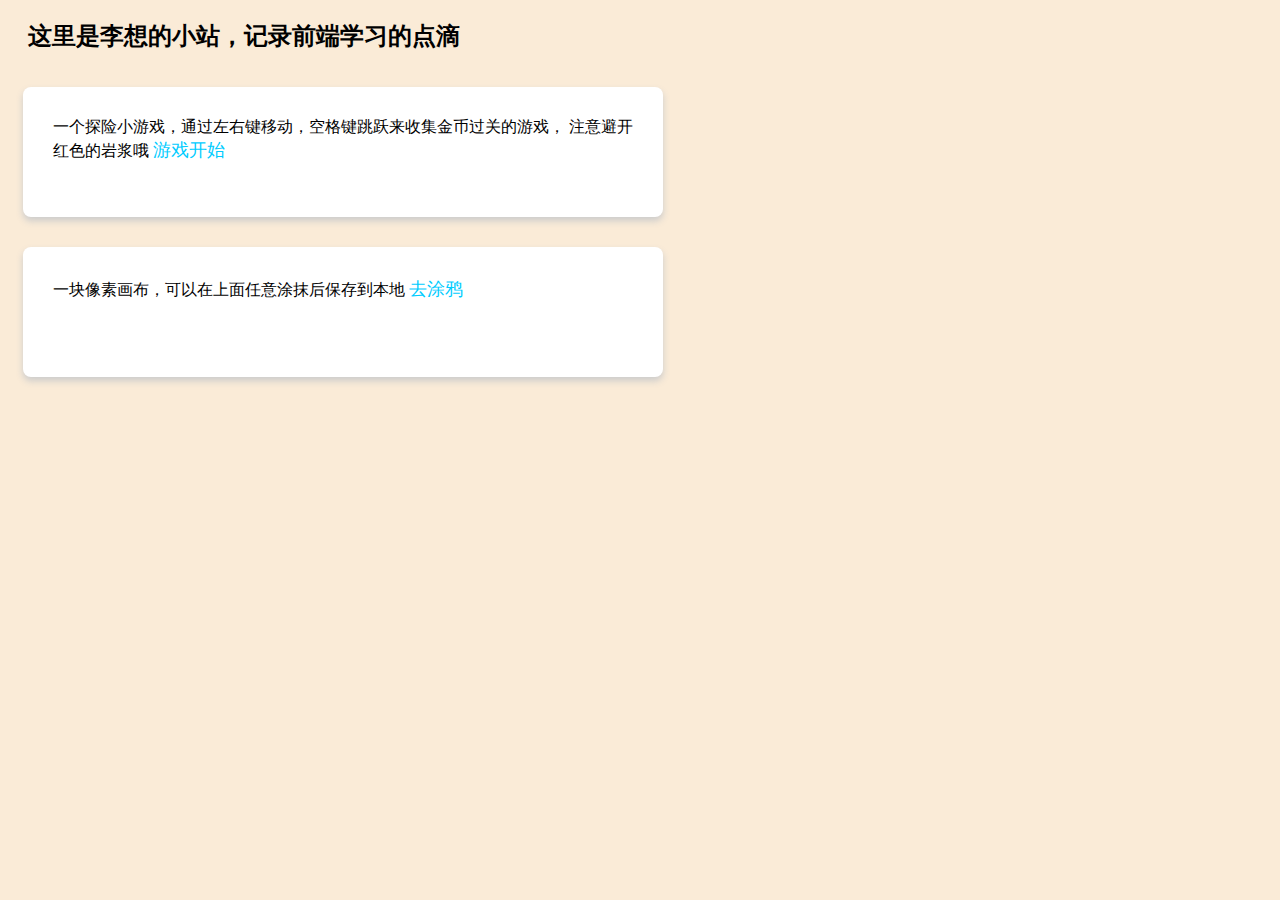
<file: index.html>
<!DOCTYPE html>
<html lang="en">
<head>
  <meta charset="UTF-8">
  <meta name="viewport" content="width=device-width, initial-scale=1.0">
  <meta http-equiv="X-UA-Compatible" content="ie=edge">
  <link rel="stylesheet" href="./index.css">
  <title>李想的小站</title>
</head>
<body>
  <h2>这里是李想的小站，记录前端学习的点滴</h2>
  <div class="card">
    <p>一个探险小游戏，通过左右键移动，空格键跳跃来收集金币过关的游戏，
      注意避开红色的岩浆哦
      <a href="/game" target="_blank">游戏开始</a>
    </p>
  </div>
  <div class="card">
    <p>一块像素画布，可以在上面任意涂抹后保存到本地
      <a href="/paint" target="_blank">去涂鸦</a>
    </p>
  </div>
</body>
</html>
</file>
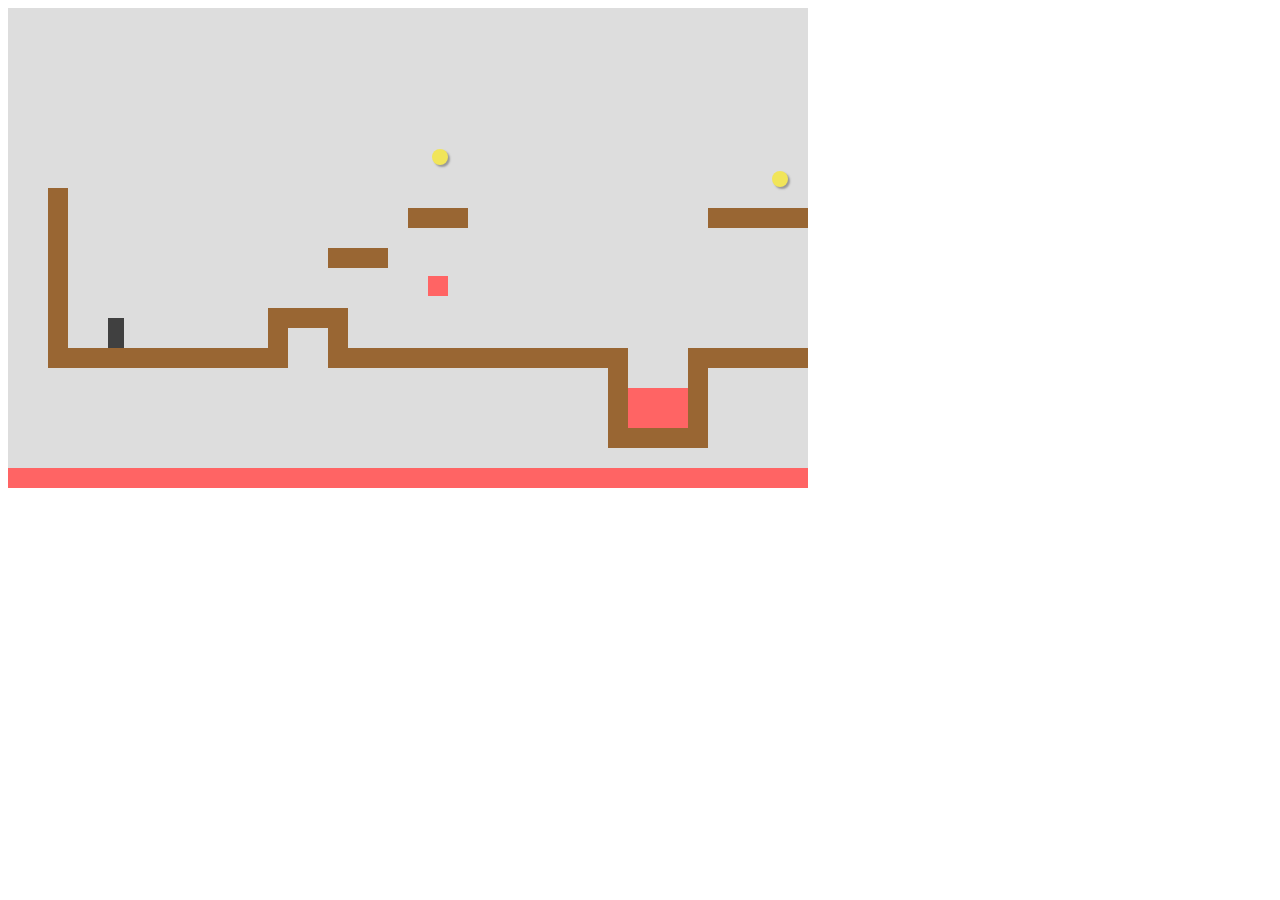
<file: game.html>
<!doctype html>
<script src="./game.js"></script>
<script src="./levels.js"></script>

<link rel="stylesheet" href="./game.css">

<body>
  <script>
    runGame(GAME_LEVELS, DOMDisplay);
  </script>
</body>
</file>
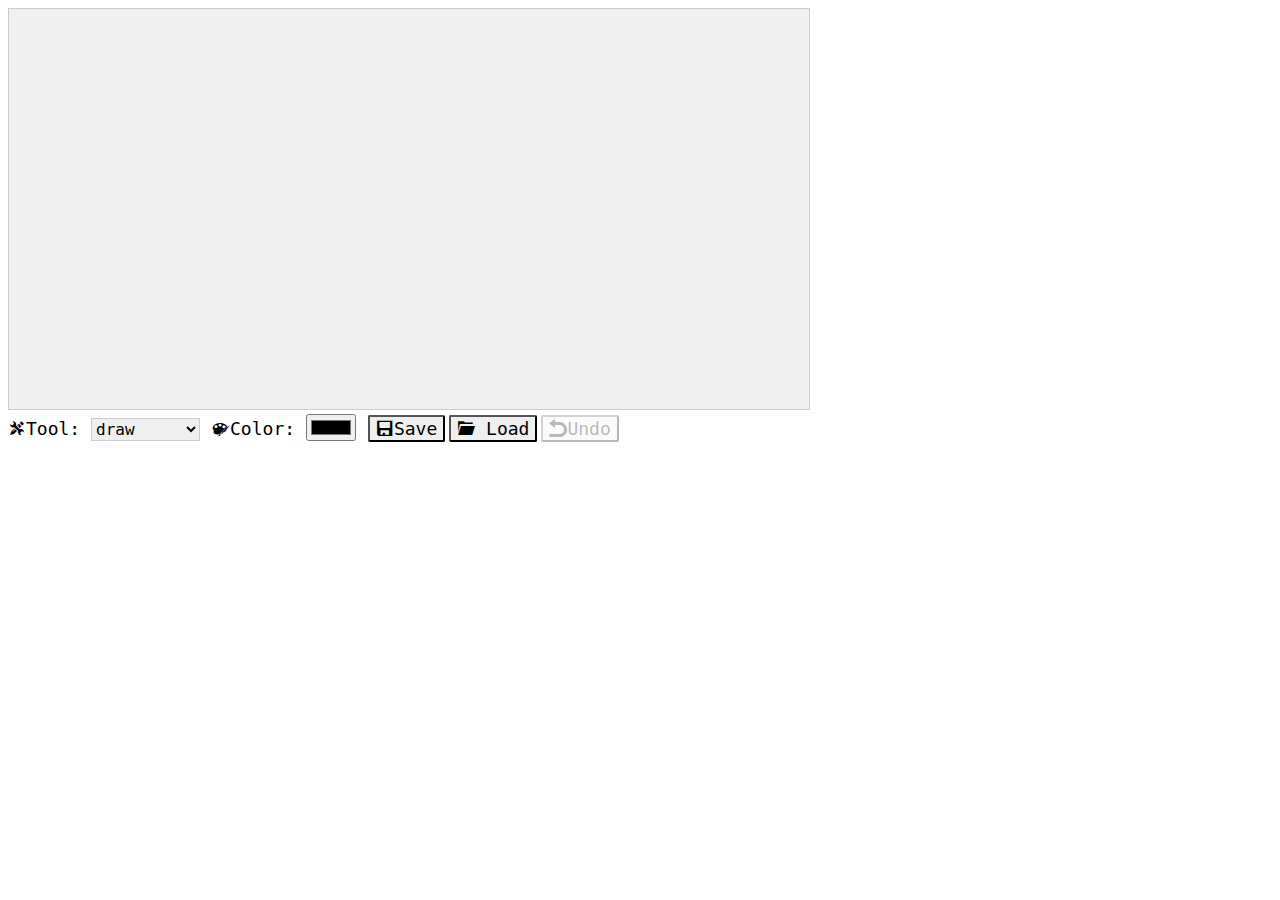
<file: paint.html>
<!doctype html>
<script src="./paint.js"></script>
<link rel="stylesheet" type="text/css" href="./icon.css" />

<div></div>
<script>
document.querySelector("div")
.appendChild(startPixelEditor({}));
</script>
<style>
  canvas {
    border: 1px solid #ccc
  }
  button {
    border-radius: 2px;
    font-size: 18px;
    font-family: monospace;
  }
  label {
    font-size: 18px;
    margin-right: 8px;
    font-family: monospace;
  }
  select {
    border: 1px solid #ccc;
    outline: none;
    font-family: monospace;
    font-size: 16px;
  }
</style>
</file>
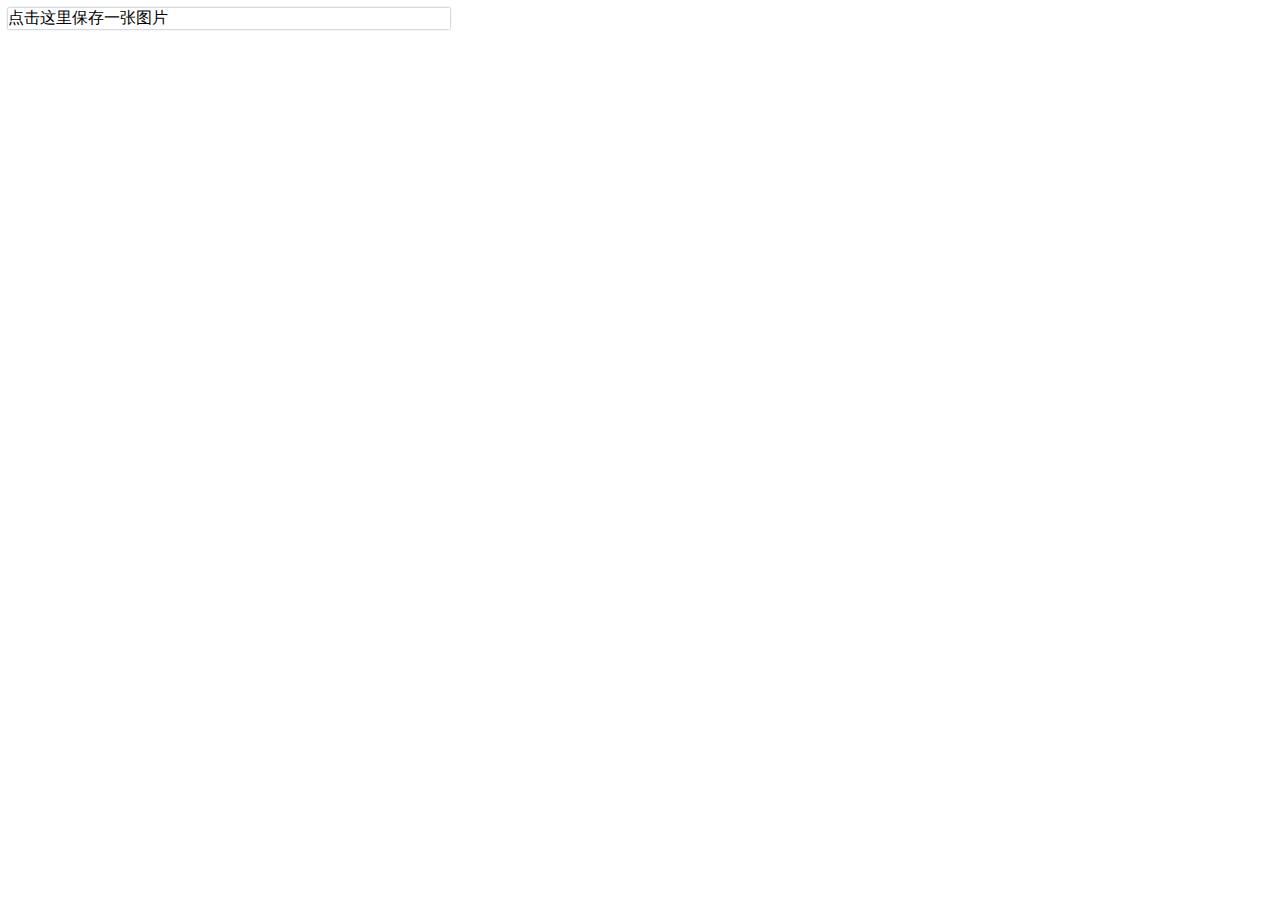
<file: save-img.html>
<html lang="en">
<head>
  <meta charset="UTF-8">
  <meta http-equiv="X-UA-Compatible" content="IE=edge">
  <meta name="viewport" content="width=device-width, initial-scale=1.0">
  <title>文件保存</title>
  <style>
    .wrapper {
      width: 35%;
      box-shadow: 0 0 2px 0 rgb(129, 135, 173);
      overflow: hidden;
      display: -webkit-box;
      -webkit-box-orient: vertical;
      -webkit-line-clamp: 2;
      text-overflow: ellipsis;
    }
  </style>
  <script src="https://lf1-cdn-tos.bytegoofy.com/goofy/developer/jssdk/jssdk-1.1.0.js"></script>
  <script>
    const img = 'http://p3-lotus-ma-fe.byteimg.com/tos-cn-i-3pxugya5rm/vaccine/cert_header.png~tplv-3pxugya5rm-3:0:0.image';
    function save () {
      if (!tt || !tt.miniProgram) {
        alert('请在抖音 webview 内打开');
        return;
      }
      tt.miniProgram.previewImage({
        urls: [img],
        showmenu: true
      })
    }
  </script>
</head>
<body>
  <div class="wrapper" onclick="save()">
    点击这里保存一张图片
  </div>
</body>
</html>
</file>
<file: index.css>
body {
  background-color: #FAEBD7;
}
h2 {
  margin: 20px;
  font-family: sans-serif;
}
.card {
  background-color: #FFFFFF;
  border-radius: 8px;
  -webkit-box-shadow: 0px 4px 7px #ccc;
  box-shadow: 0px 4px 7px #ccc;
  width: 600px;
  margin: 15px;
  min-height: 90px;
  padding: 20px;
  float: left;
}
p {
  margin: 10px 10px;
  font-size: 16px
}
a {
  text-decoration: none;
  font-size: 18px;
  color: #00ccff;
}
</file>
<file: game.css>
.background    { background: #ddd;
                 table-layout: fixed;
                 border-spacing: 0;              }
.background td { padding: 0;                     }
.lava          { background: rgb(255, 100, 100); }
.wall          { background: #996633;              }

.actor  { position: absolute;            }
.coin   { background: rgb(241, 229, 89); border-radius: 10px; box-shadow: 2px 2px 2px #999 }
.player { background: rgb(64, 64, 64);   }

.lost .player {
  background: rgb(160, 64, 64);
}
.won .player {
  box-shadow: -4px -7px 8px white, 4px -7px 8px white;
}

.game {
  overflow: hidden;
  max-width: 800px;
  max-height: 550px;
  position: relative;
}
</file>
<file: icon.css>
@font-face {font-family: "iconfont";
  src: url('http://at.alicdn.com/t/font_1080578_x2q80rnsm2q.eot?t=1552274519234'); /* IE9 */
  src: url('http://at.alicdn.com/t/font_1080578_x2q80rnsm2q.eot?t=1552274519234#iefix') format('embedded-opentype'), /* IE6-IE8 */
  url('[data-uri]') format('woff2'),
  url('http://at.alicdn.com/t/font_1080578_x2q80rnsm2q.woff?t=1552274519234') format('woff'),
  url('http://at.alicdn.com/t/font_1080578_x2q80rnsm2q.ttf?t=1552274519234') format('truetype'), /* chrome, firefox, opera, Safari, Android, iOS 4.2+ */
  url('http://at.alicdn.com/t/font_1080578_x2q80rnsm2q.svg?t=1552274519234#iconfont') format('svg'); /* iOS 4.1- */
}
i {
  font-family: "iconfont" !important;
  font-size: 18px;
  font-style: normal;
  -webkit-font-smoothing: antialiased;
  -moz-osx-font-smoothing: grayscale;
}

.icon-color:before {
  content: "\e608";
}

.icon-save:before {
  content: "\e628";
}

.icon-gongju:before {
  content: "\e76a";
}

.icon-load:before {
  content: "\e677";
}

.icon-fill:before {
  content: "\e600";
}

.icon-rectangle:before {
  content: "\e664";
}

.icon-undo:before {
  content: "\e619";
}

.icon-draw:before {
  content: "\e631";
}

.icon-pick:before {
  content: "\e666";
}
</file>
